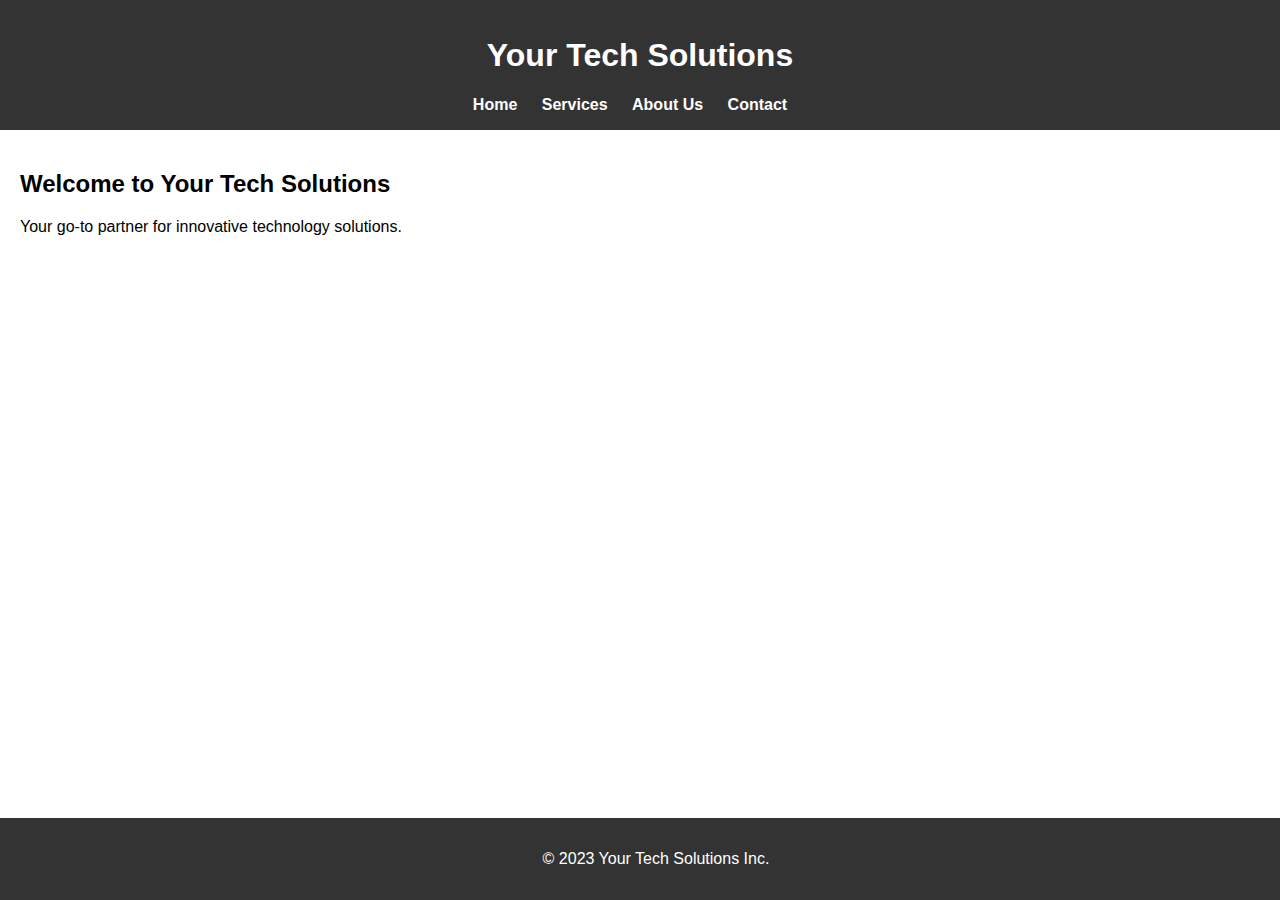
<file: redesign proposal/index.html>
<!DOCTYPE html>
<html lang="en">
<head>
    <meta charset="UTF-8">
    <meta name="viewport" content="width=device-width, initial-scale=1.0">
    <link rel="stylesheet" href="styles.css">
    <title>Your Tech Solutions</title>
</head>
<body>

    <header>
        <h1>Your Tech Solutions</h1>
        <nav>
            <ul>
                <li><a href="index.html">Home</a></li>
                <li class="active"><a href="services.html">Services</a></li>
                <li><a href="about.html">About Us</a></li>
                <li><a href="contact.html">Contact</a></li>
            </ul>
        </nav>
    </header>

    <main>
        <section>
            <h2>Welcome to Your Tech Solutions</h2>
            <p>Your go-to partner for innovative technology solutions.</p>
        </section>

        <!-- More sections can be added here as needed -->

    </main>

    <footer>
        <p>&copy; 2023 Your Tech Solutions Inc.</p>
    </footer>

</body>
</html>
</file>
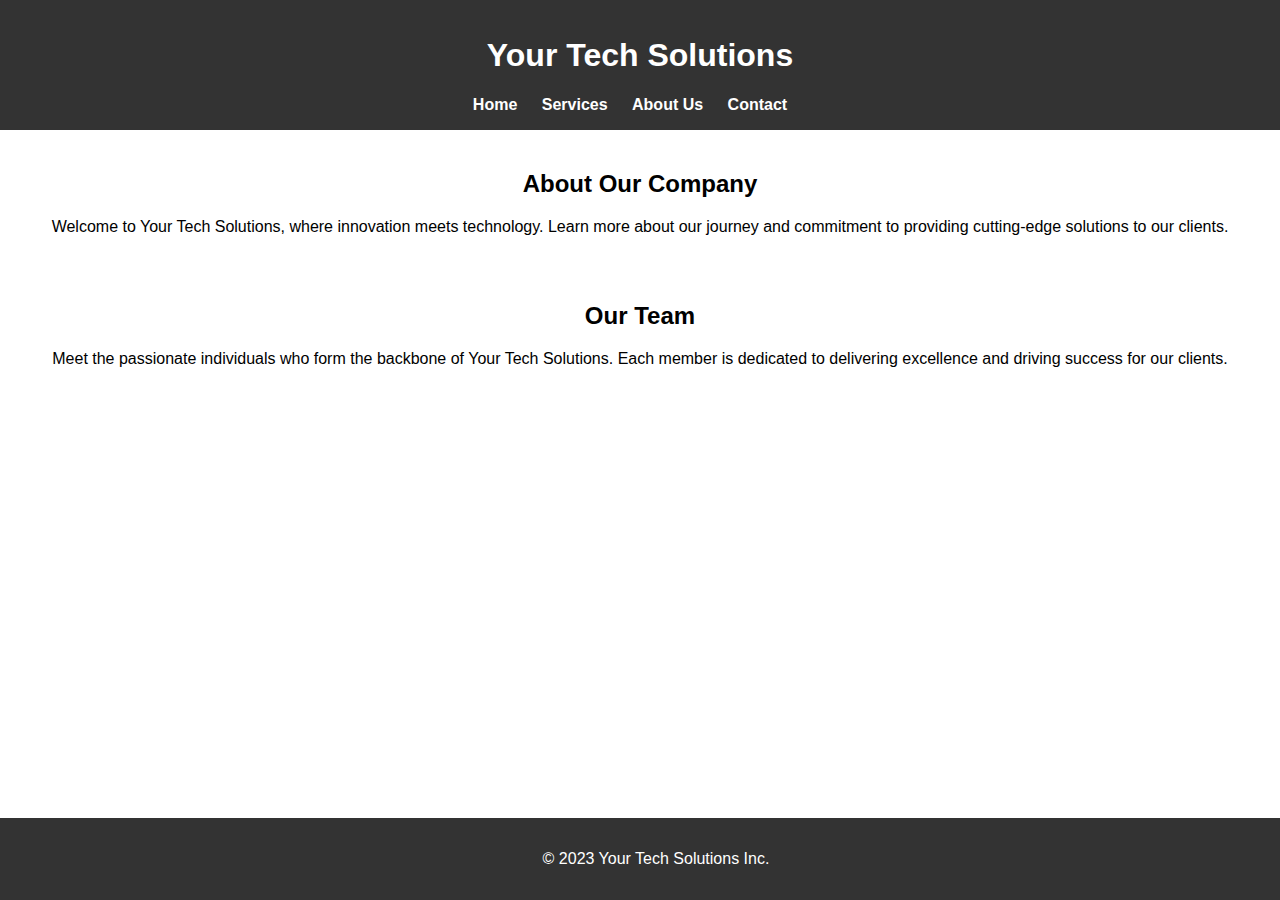
<file: redesign proposal/about.html>
<!DOCTYPE html>
<html lang="en">
<head>
    <meta charset="UTF-8">
    <meta name="viewport" content="width=device-width, initial-scale=1.0">
    <link rel="stylesheet" href="styles.css">
    <title>Your Tech Solutions - About Us</title>
</head>
<body>

    <header>
        <h1>Your Tech Solutions</h1>
        <nav>
            <ul>
                <li><a href="index.html">Home</a></li>
                <li><a href="services.html">Services</a></li>
                <li class="active"><a href="about.html">About Us</a></li>
                <li><a href="contact.html">Contact</a></li>
            </ul>
        </nav>
    </header>

    <main class="about-us">
        <section>
            <h2>About Our Company</h2>
            <p>Welcome to Your Tech Solutions, where innovation meets technology. Learn more about our journey and commitment to providing cutting-edge solutions to our clients.</p>
        </section>

        <section>
            <h2>Our Team</h2>
            <p>Meet the passionate individuals who form the backbone of Your Tech Solutions. Each member is dedicated to delivering excellence and driving success for our clients.</p>
        </section>
    </main>

    <footer>
        <p>&copy; 2023 Your Tech Solutions Inc.</p>
    </footer>

</body>
</html>
</file>
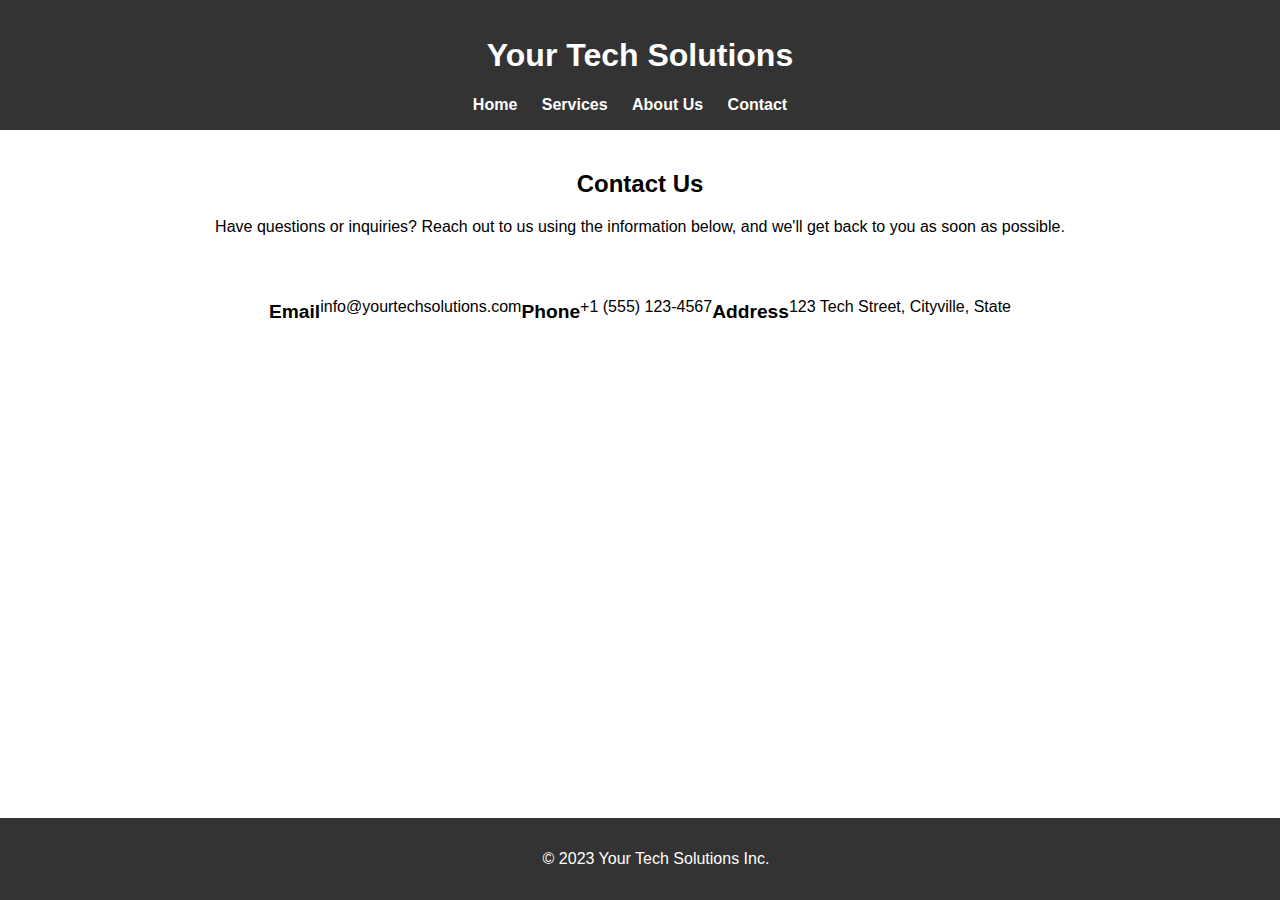
<file: redesign proposal/contact.html>
<!DOCTYPE html>
<html lang="en">
<head>
    <meta charset="UTF-8">
    <meta name="viewport" content="width=device-width, initial-scale=1.0">
    <link rel="stylesheet" href="styles.css">
    <title>Your Tech Solutions - Contact</title>
</head>
<body>

    <header>
        <h1>Your Tech Solutions</h1>
        <nav>
            <ul>
                <li><a href="index.html">Home</a></li>
                <li><a href="services.html">Services</a></li>
                <li><a href="about.html">About Us</a></li>
                <li class="active"><a href="contact.html">Contact</a></li>
            </ul>
        </nav>
    </header>

    <main class="contact">
        <section>
            <h2>Contact Us</h2>
            <p>Have questions or inquiries? Reach out to us using the information below, and we'll get back to you as soon as possible.</p>
        </section>

        <section class="contact-details">
            <h3>Email</h3>
            <p>info@yourtechsolutions.com</p>

            <h3>Phone</h3>
            <p>+1 (555) 123-4567</p>

            <h3>Address</h3>
            <p>123 Tech Street, Cityville, State</p>
        </section>
    </main>

    <footer>
        <p>&copy; 2023 Your Tech Solutions Inc.</p>
    </footer>

</body>
</html>
</file>
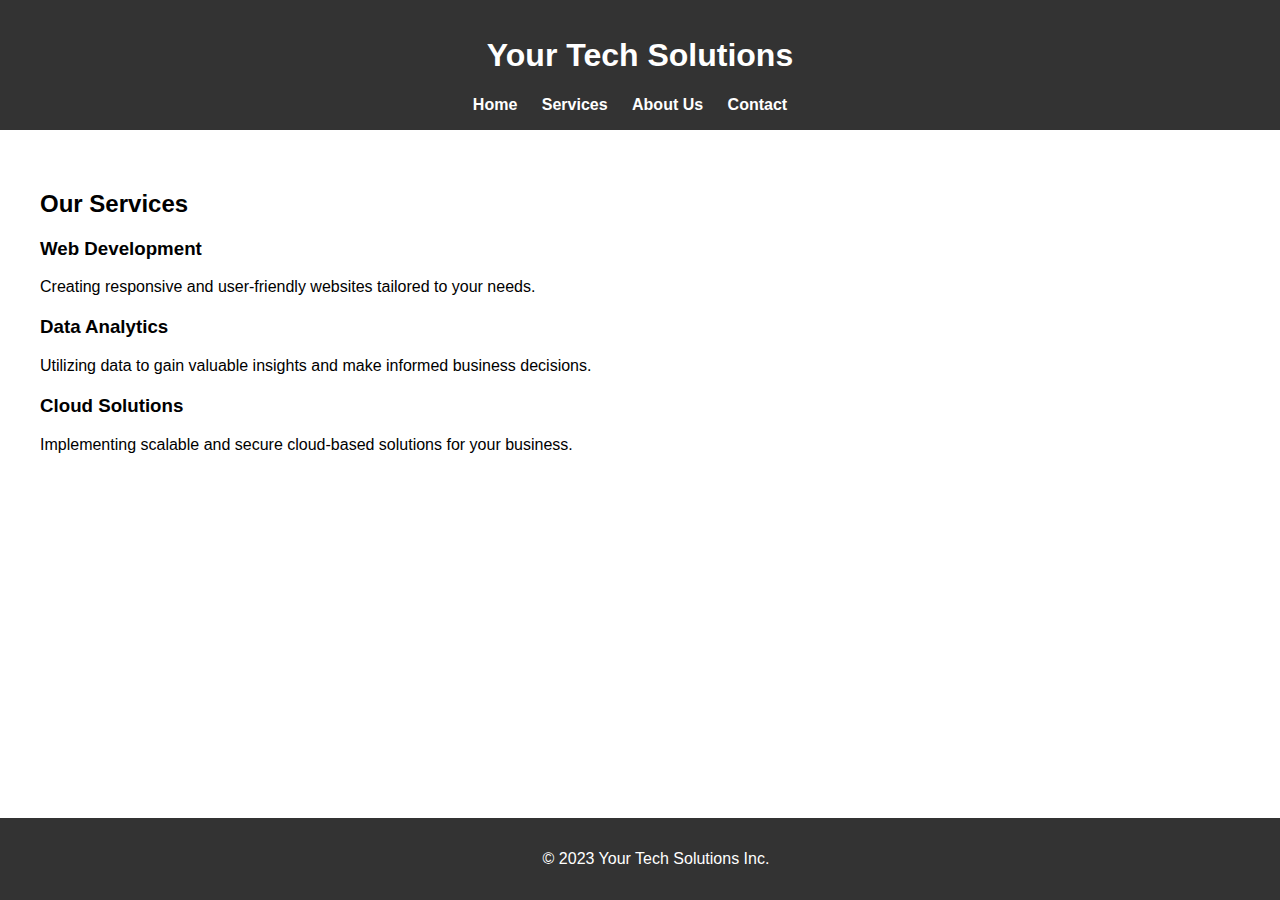
<file: redesign proposal/services.html>
<!DOCTYPE html>
<html lang="en">
<head>
    <meta charset="UTF-8">
    <meta name="viewport" content="width=device-width, initial-scale=1.0">
    <link rel="stylesheet" href="styles.css">
    <title>Your Tech Solutions - Services</title>
</head>
<body>

    <header>
        <h1>Your Tech Solutions</h1>
        <nav>
            <ul>
                <li><a href="index.html">Home</a></li>
                <li class="active"><a href="services.html">Services</a></li>
                <li><a href="about.html">About Us</a></li>
                <li><a href="contact.html">Contact</a></li>
            </ul>
        </nav>
    </header>

    <main>
        <section class="service-section">
            <h2>Our Services</h2>

            <div class="service">
                <h3>Web Development</h3>
                <p>Creating responsive and user-friendly websites tailored to your needs.</p>
            </div>

            <div class="service">
                <h3>Data Analytics</h3>
                <p>Utilizing data to gain valuable insights and make informed business decisions.</p>
            </div>

            <div class="service">
                <h3>Cloud Solutions</h3>
                <p>Implementing scalable and secure cloud-based solutions for your business.</p>
            </div>

            <!-- Add more service sections as needed -->

        </section>
    </main>

    <footer>
        <p>&copy; 2023 Your Tech Solutions Inc.</p>
    </footer>

</body>
</html>
</file>
<file: redesign proposal/styles.css>
body {
    font-family: 'Arial', sans-serif;
    margin: 0;
    padding: 0;
    box-sizing: border-box;
}

header {
    background-color: #333;
    color: white;
    padding: 1em;
    text-align: center;
}

nav ul {
    list-style: none;
    margin: 0;
    padding: 0;
}

nav li {
    display: inline;
    margin-right: 20px;
}

nav a {
    text-decoration: none;
    color: white;
    font-weight: bold;
}

main {
    padding: 20px;
}

footer {
    background-color: #333;
    color: white;
    text-align: center;
    padding: 1em;
    position: fixed;
    bottom: 0;
    width: 100%;
}


.service-section {
    padding: 20px;
}

.service {
    margin-bottom: 20px;
}
/* Global Styles */
body {
    font-family: 'Arial', sans-serif;
    margin: 0;
    padding: 0;
    box-sizing: border-box;
}

header {
    background-color: #333;
    color: white;
    padding: 1em;
    text-align: center;
}

nav ul {
    list-style: none;
    margin: 0;
    padding: 0;
}

nav li {
    display: inline;
    margin-right: 20px;
}

nav a {
    text-decoration: none;
    color: white;
    font-weight: bold;
}

main {
    padding: 20px;
}

footer {
    background-color: #333;
    color: white;
    text-align: center;
    padding: 1em;
    position: fixed;
    bottom: 0;
    width: 100%;
}

/* About Us Page Styles */
.about-us {
    display: flex;
    flex-direction: column;
    align-items: center;
    text-align: center;
}

.about-us section {
    margin-bottom: 30px;
}

/* Contact Page Styles */
.contact {
    display: flex;
    flex-direction: column;
    align-items: center;
    text-align: center;
}

.contact section {
    margin-bottom: 30px;
}

.contact-details {
    display: flex;
    justify-content: space-around;
}

.contact-details h3 {
    font-size: 1.2em;
    margin-bottom: 5px;
}

/* Add more styles as needed */
</file>
